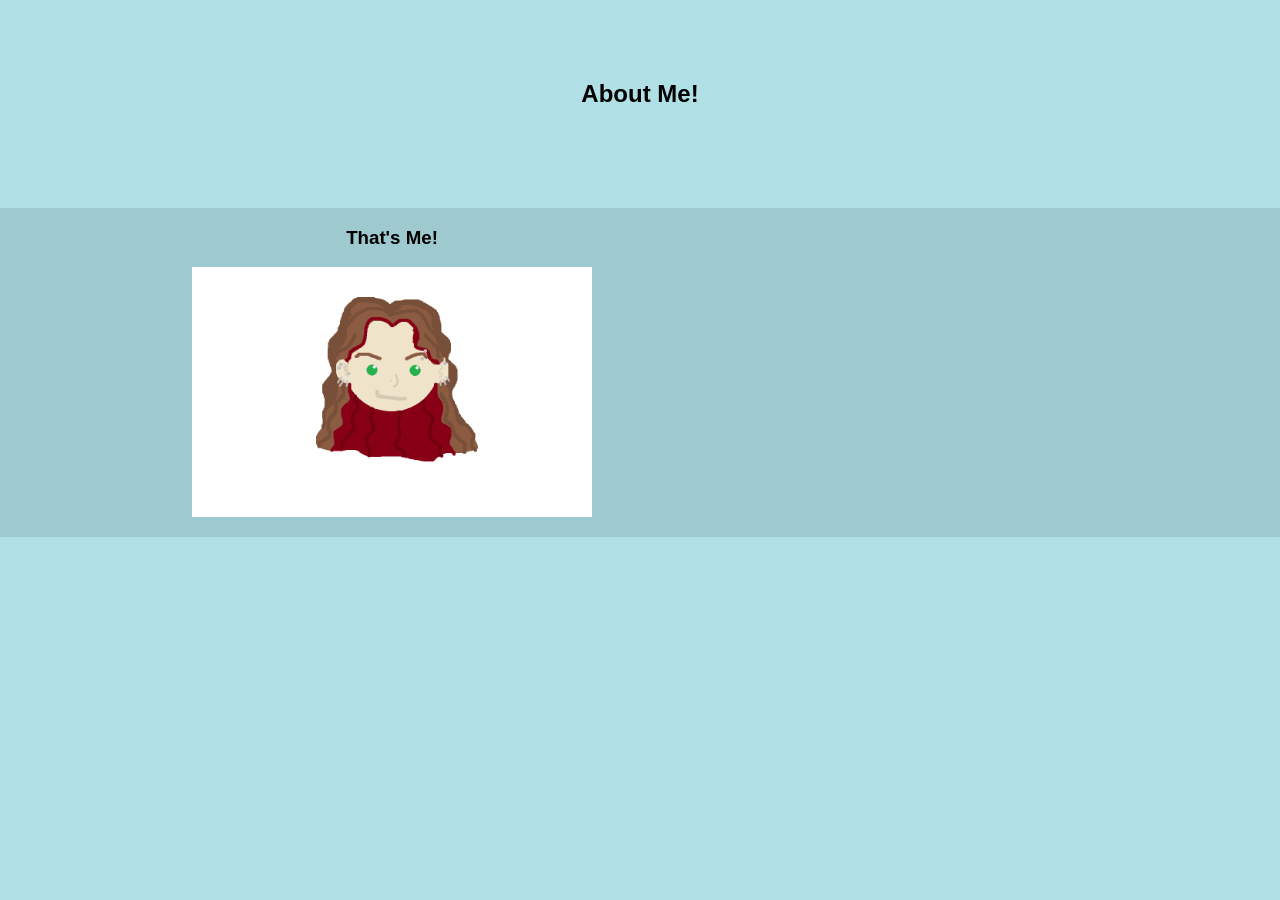
<file: docs/about.html>
<!DOCTYPE html>
<html lang = "en">

<head>
	<meta charset = "UTF-8"> 
	<meta name = "viewport"
		content = "width=device-width, initial-scale=1.0">
		<title>About CMR </title>
		<link rel="stylesheet" href = "style.css">
</head>

<body>
<section id = "about" class = "hero">
	<div class = "intro">
		<div class = "intro">
			<div class = "headings">
				<h1 class = "intro-heading"> About Me! </h1>
			</div>
		</div>
	</div>
</section>

<section>
	<div class = "portfolio-content"> 
		<div class = "my-col-middle">
				<div class = "my-row-middle"> 
				<h3 class="subheadings">That's Me!</h3> 
                    
                        <div class="image-small"> 
                            <img src="HolidayPortraitCMR.png"
                                alt="Me! img"> 
                        </div>						
						<div class = "extra-content">					
						<p> 
						</p>
					</div>
				</div>
			</div>
		</div>
</file>
<file: docs/style.css>
body {
	background-color: powderblue;
	margin: 0;
	padding: 0;
	box-sizing: border-box;
	font-family: 'Poppins', sans-serif;
}

.hero {
	align-content: center;
	align-content:center;
}

.headings .intro-heading{
	text-align: center;
	margin-top: 5rem;
}

.intro-heading {
	text-align: center;
}

.intro-subheading {
	text-align: center;
}

.greet-heading { 
    font-size: 1.3rem; 
    font-weight: lighter; 
    margin: 0; 
    letter-spacing: 1px; 
	text-align: center;
}

.my-heading { 
    font-size: 2.5rem; 
    margin: 0; 
} 

.sub-heading { 
    margin: 0; 
    font-size: 0.8rem; 
    font-weight: lighter; 
	text-align: center;
} 

.navbar {
	display: flex;
	align-items: right;
	justify-content: space-between;
	position: fixed;
	top: 0;
	width: 100%;
	background-image: linear-gradient(90deg, #74D7BB, #53C8B6, #35A99C);
	background-color: transparent;
}

.menu {
	align-items: right;
	padding: 0 5rem;
}

.menu .menu-list {
	display: flex;
	list-style: none;
}

.menu-list .menu-list-items { 
    padding: 0.5rem 1rem; 
}

.portfolio {
	margin: 4.8rem 0;
	padding: 0 5rem;
	}
	
.portfolio-content {
	background-color: rgba(0, 0, 0, 0.1); 
	margin-top: 5rem;
	margin-bottom: 5rem;
}

.port-card{
	padding: 0 !important;
	background: none !important;
	border: 2px solid #000;
}

.port-card .image {
	width: 100%;
	height: 100%;
}

.port-card .image img {
	height: 100%;
	width: 100%;
	border-top-right-radius: 20px;
	border-top-left-radius: 20px;
	border-bottom-right-radius: 20px;
	border-bottom-left-radius: 20px;
}

.image-small img {
	width: 400px;
    height: 250px;
    object-fit: cover;
    object-position: center; 
}

.port-card .image:hover {
	
}

.mySlides {
	display: none;
}

.fade {
	animation-name: fade;
	animation-duration: 1.5s;
}

@keyframes fade {
	from {opacity: .4}
	to {opacity:1}
}

.my-row { 
    display: flex; 
    align-items: center; 
    justify-content: space-between; 
    margin: 2rem 0; 
} 

.my-row .my-col { 
    text-align: center; 
    align-items: center;
    width: 30%; 
} 

.my-col-middle {
	display: flex;
	flex-direction: row;
	align-content: center; 
    justify-content: space-between; 
	padding-left: 15%;
	padding-right: 15%;
     
}

.my-col-middle .my-row-middle {
	text-align: center; 
    align-items: center;

	float:center;
}

.my-card { 
    text-align: center; 
    display: flex; 
    flex-direction: column; 
    align-items: center; 
    justify-content: center; 
    border-radius: 20px; 
    background-image: linear-gradient(#74D7BB, #53C8B6, #35A99C); 
    padding: 1rem; 
}
</file>
